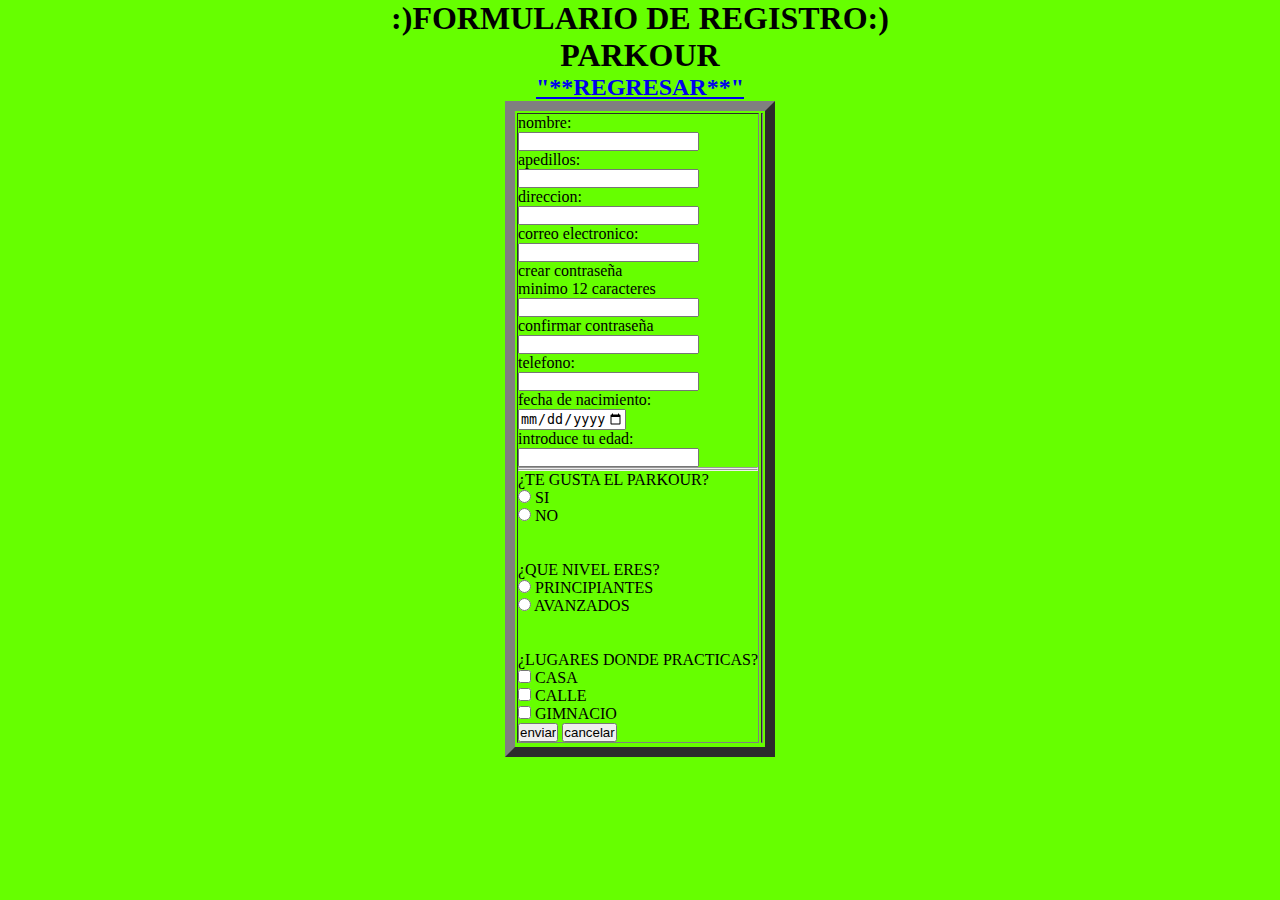
<file: formulario.html>
<html>
	<head>
		<center><h1>:)FORMULARIO DE REGISTRO:)</h1>
		<link rel="stylesheet" type="text/css" href="estilo3.css">
		<script>
		function ss(){
			alert("registro exitoso");
		}
		</script>
	</head>
	<div id="contenedor">
				<header id="encabezado">
					<h1>PARKOUR</h1>
				</header>
				<nav id="menu1">
					<h2><a  href="index.html" class="barra" >"**REGRESAR**"</a>
					</h2>
				</nav>
	<body bgcolor=#66ff00>
		
		<center><table border=10 class="tabla">
			<tr>
				<td>
					<form id="form1" action="https://php.marco1101777.repl.co/bryanlaurel.php" method="post">			
						<label>nombre:<label><br>
						<input type="text" name="nombre"><br>
						<label>apedillos:<label><br>
						<input type="text" name="apellido"><br>
						<label>direccion:<label><br>
						<input type="text" id="nombre"><br>
						<label>correo electronico:<label><br>
						<input type="email"  name="correo"><br>
						<label>crear contraseña </label><br>
						<label>minimo 12 caracteres </label><br>
						<input type="password" id="nombre" maxlength="12"><br>
						<label>confirmar contraseña </label><br>
						<input type="password" id="nombre" maxlength="12"><br>
						<label>telefono:<label><br>
						<input type="text" name="telefono"><br>
						<label>fecha de nacimiento:</label><br>
						<input type="date" id="nombre" min="1000-01-01" max="2005-12-31"><br>
						<label>introduce tu edad:</label><br>
						<input type=""number id="nombre" min="17" max="1000">
							
						<hr><hr>
						<label> ¿TE GUSTA EL PARKOUR? </label><br>
						<input type="radio" name=""><label> SI </label><br>
						<input type="radio" name=""><label> NO </label><br>
						<br><br>
						<label> ¿QUE NIVEL ERES? </label><br>
						<input type="radio" name=""><label> PRINCIPIANTES </label><br>
						<input type="radio" name=""><label> AVANZADOS </label><br>
						<br><br>
						<label> ¿LUGARES DONDE PRACTICAS? </label><br>
						<input type="checkbox" name=""><label> CASA </label><br>
						<input type="checkbox" name=""><label> CALLE </label><br>
						<input type="checkbox" name=""><label> GIMNACIO </label><br>
						<input onclick="ss()"type="submit" id="btenviar" value="enviar" >
						<input type="reset" id="btcancelar" value="cancelar">
						
					</form>
				<td>
			<tr>
				
		</table>
	</body>
	<div>
</html>
</file>
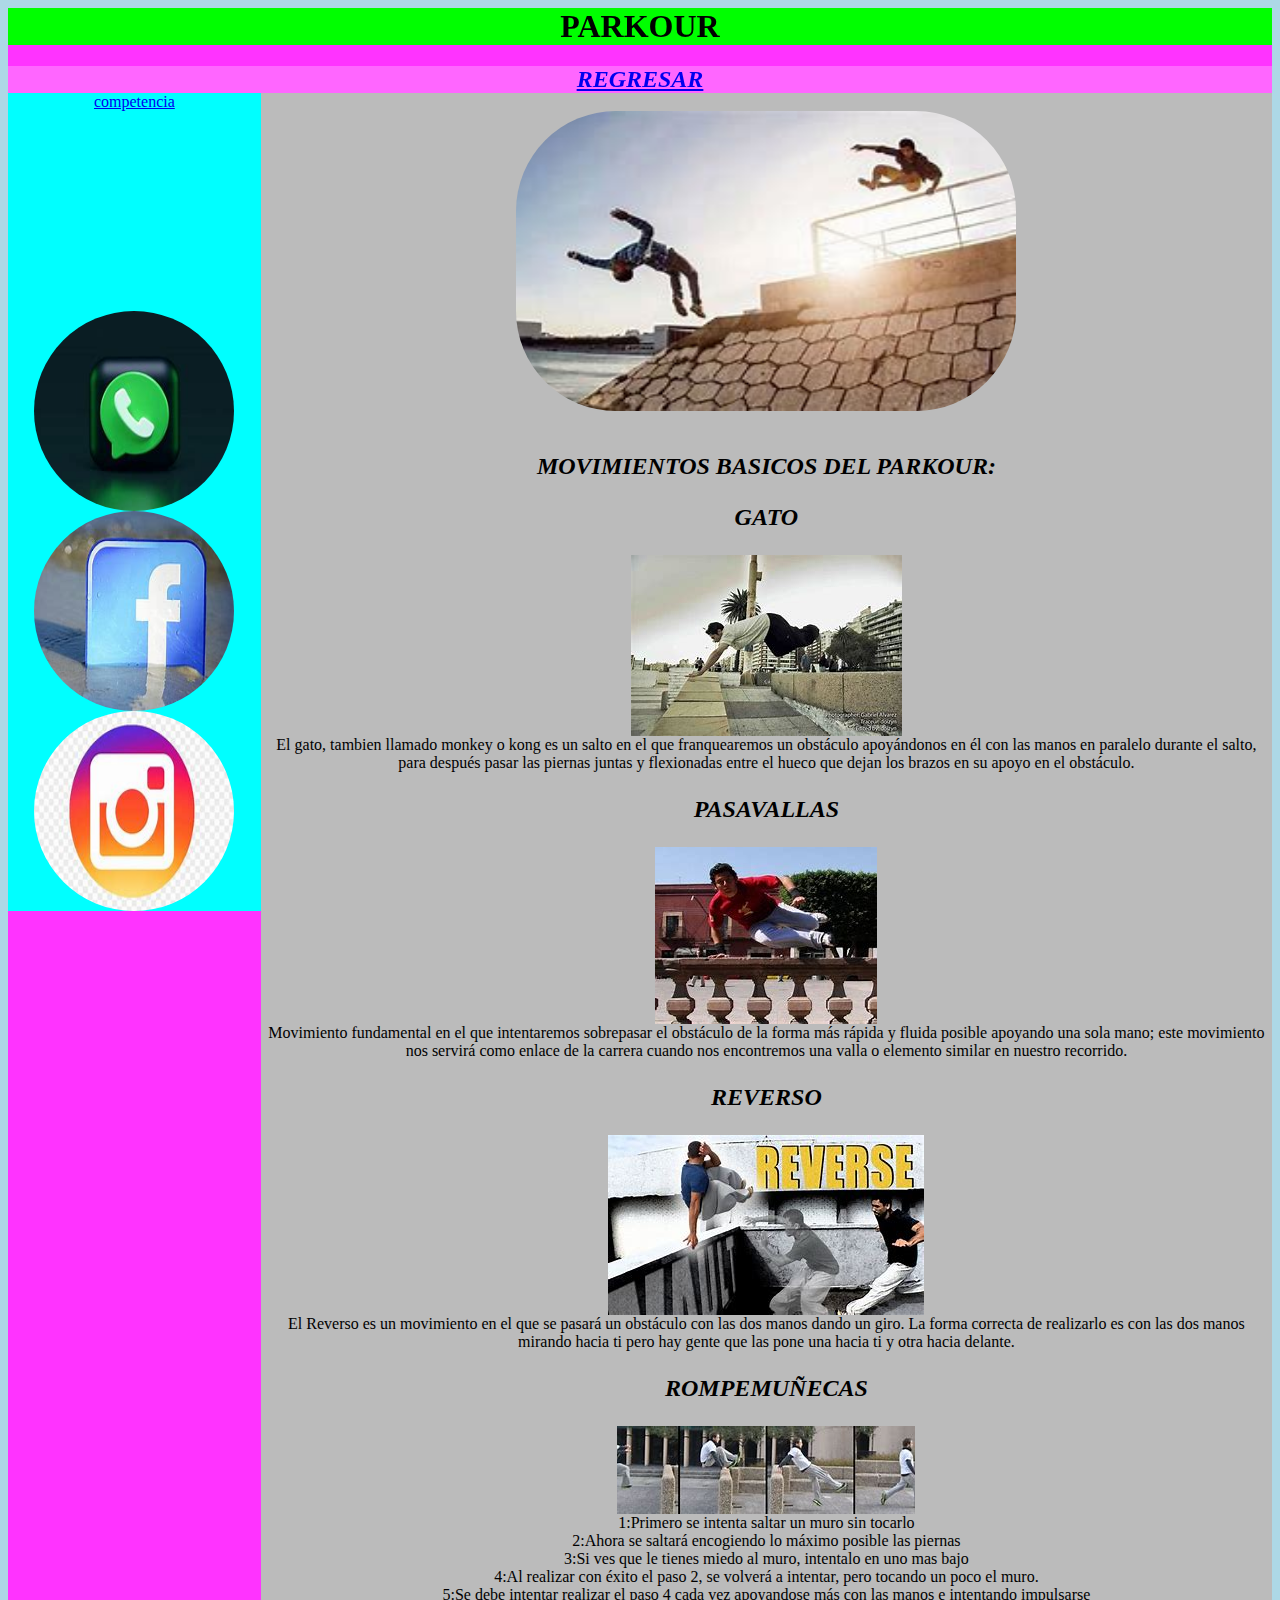
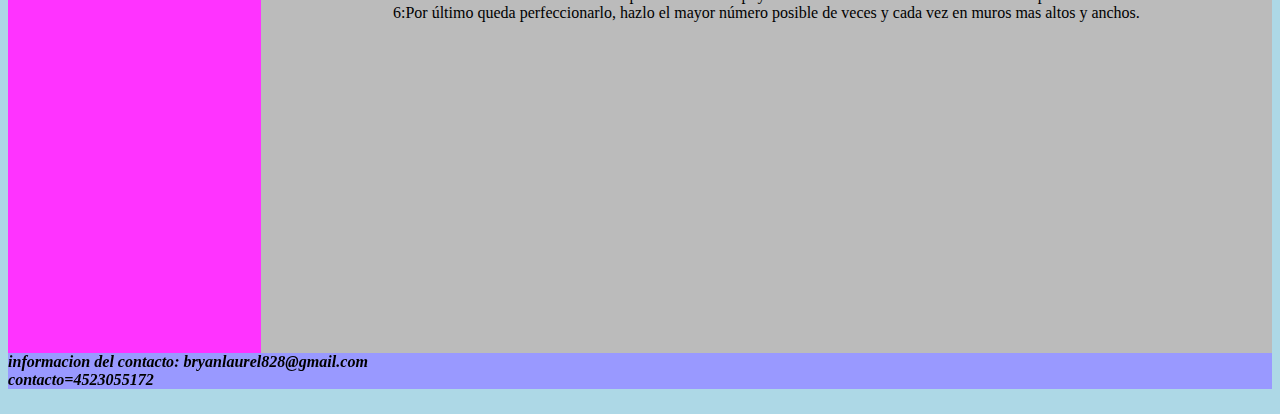
<file: MOVIMIENTOS.html>
<HTML>
     <HEAD>
      <TITLE> 
         MOVIMIENTOS DE PARKOUR
      </TITLE>
	  <link rel="stylesheet" type="text/css" href="estilo.css">
     </HEAD>
   <BODY BGCOLOR="LIGHTBLUE">
		<div id="contenedor">
				<header id="encabezado">
					<h1>PARKOUR</h1>
				</header>
				<nav id="menu1" class="menu">
					<a href="index.html">REGRESAR</a>

				</nav>
				<section id="derecha">
					<br>
					<center><img src="PARKOUR2.jpg" class="imagen1"></center>
					<br>
					<CENTER><p class="	index">MOVIMIENTOS BASICOS DEL PARKOUR:<BR>
					<p style="text-align:center"><strong></strong></p>
					<CENTER><p class="	index">GATO<BR>
					<center><IMG SRC="GATO.jfif">
					<br>El gato, tambien llamado monkey o kong es un salto en el que franquearemos un obstáculo apoyándonos en él con las manos en paralelo durante el salto, para después pasar las piernas juntas y flexionadas entre el hueco que dejan los brazos en su apoyo en el obstáculo.</p>
					<p class="index">PASAVALLAS<BR>
					<center><IMG SRC="PASAVALLAS.jpg">
					<br>Movimiento fundamental en el que intentaremos sobrepasar el obstáculo de la forma más rápida y fluida posible apoyando una sola mano; este movimiento nos servirá como enlace de la carrera cuando nos encontremos una valla o elemento similar en nuestro recorrido.</p>
					<p class="index">REVERSO<BR>
					<center><IMG SRC="REVERSO.jpg">
					<br>El Reverso es un movimiento en el que se pasará un obstáculo con las dos manos dando un giro. La forma correcta de realizarlo es con las dos manos mirando hacia ti pero hay gente que las pone una hacia ti y otra hacia delante.
					</p>
					<p class="index">ROMPEMUÑECAS<BR>
					<center><IMG SRC="ROMPEMUÑECAS.jpg">
					<br>1:Primero se intenta saltar un muro sin tocarlo
					<br>2:Ahora se saltará encogiendo lo máximo posible las piernas
					<br>3:Si ves que le tienes miedo al muro, intentalo en uno mas bajo
					<br>4:Al realizar con éxito el paso 2, se volverá a intentar, pero tocando un poco el muro.
					<br>5:Se debe intentar realizar el paso 4 cada vez apoyandose más con las manos e intentando impulsarse
					<br>6:Por último queda perfeccionarlo, hazlo el mayor número posible de veces y cada vez en muros mas altos y anchos.</P>
					<center><img src="PARKOUR3.jpg" class="img2"></center>
					<iframe width="560" height="315" src="https://www.youtube.com/embed/GyFeTR0JE5k" title="YouTube video player" frameborder="0" allow="accelerometer; autoplay; clipboard-write; encrypted-media; gyroscope; picture-in-picture" allowfullscreen></iframe>
				</section>
				<aside id="izquierda">
					<a href="http://entrenaparkour.blogspot.com">competencia</a>
					<br>
					<iframe width="200px" height="200px" src="https://www.youtube.com/embed/rgWBm5ud20Y" title="YouTube video player" frameborder="0" allow="accelerometer; autoplay; clipboard-write; encrypted-media; gyroscope; picture-in-picture" allowfullscreen></iframe>
					<a href="https://web.whatsapp.com/%F0%9F%8C%90/es"><img src="whatsapp.jpg" class="whatsapp"></a>
					<br>
					<a href="https://es-la.facebook.com"><img  src="facebook.jpg" class="facebook"></a>
					<br>
					<a href="https://www.instagram.com"><img src="instagram.jpg" class="instagram"></a>
					
				</aside>
				<footer id="piepagina">
					<h6><em class="index">informacion del contacto: bryanlaurel828@gmail.com
					<br>contacto=4523055172</em></h6>
				</footer>
		</div>
	</body>	
</HTML>
</file>
<file: estilo3.css>
*{
	margin:0px;
	padding:0px;
}
			
#header {
	margin:auto;
	width:500px;
	font-family:Arial, Helvetica, sans-serif;
}
			
ul {
	list-style:none; 
}
			
.nav > li {
	float:left;
}

			
.nav li a {
	background-color:#000;
	color:#fff;
	text-decoration:none;
	padding:10px 12px;/relleno del elemento/
	display:block;/*establece la forma del elemento */
}
			
.nav li a:hover { /para darle una propiedad al puntero/
	background-color:#434343;
}
		
.nav li ul {
	display:none;
	position:absolute;
	min-width:140px;
}
		
.nav li:hover > ul {
	display:block;
}
			
.nav li ul li {
	position:relative;
}
			
.nav li ul li ul {
	right:-140px;
	top:0px;
}
</file>
<file: estilo.css>
#contenedor{
	width:100%;
	margin:auto;
	background-color:#ff33ff;
}

#encabezado{
	text-align:center;
	background-color:#00ff00;
	align-self: center;
}
#menu1{
	background-color:#ff66ff;
	text-align:center;
}
#derecha{
	float:right;
	background-color:#bbbbbb;
	width:80%;
}
#izquierda{
	background-color:#00ffff;
	float:left;
	width:20%;
	text-align:center;
}
#piepagina{
	clear:both;
	background-color:#9999ff;
}
.index{
	font-size:150%;
	font-style:oblique;
	font-weight:700;
}
.imagen{
	width:1000px;
	height:500px;
	border-radius:100px
}
.whatsapp{
	width:200px;
	height:200px;
	border-radius:100px
}
.facebook{
	width:200px;
	height:200px;
	border-radius:100px
}
.instagram{
	width:200px;
	height:200px;
	border-radius:100px
}
.img1{
	
	width:700px;
	height:500px;
	border-radius:400px;
}
.menu{
	font-size:150%;
	font-style:oblique;
	font-weight:700;
	color:#000000
}
.img2{
	width:300px;
	height:00px;
}
.imagen1{
	width:500px;
	height:300px;
	border-radius:100px
}
#nombre{
	background-color:#ffff00;
	color:#000000
}
#btcancelar{
	background-color:#000000;
	color:#ffffff;
	width:100px;
	height:50px;
}
#btenviar{
	background-color:#000000;
	color:#ffffff;
	width:100px;
	height:50px;
}
.tabla{
	background-color:#33ffff;
}
</file>
